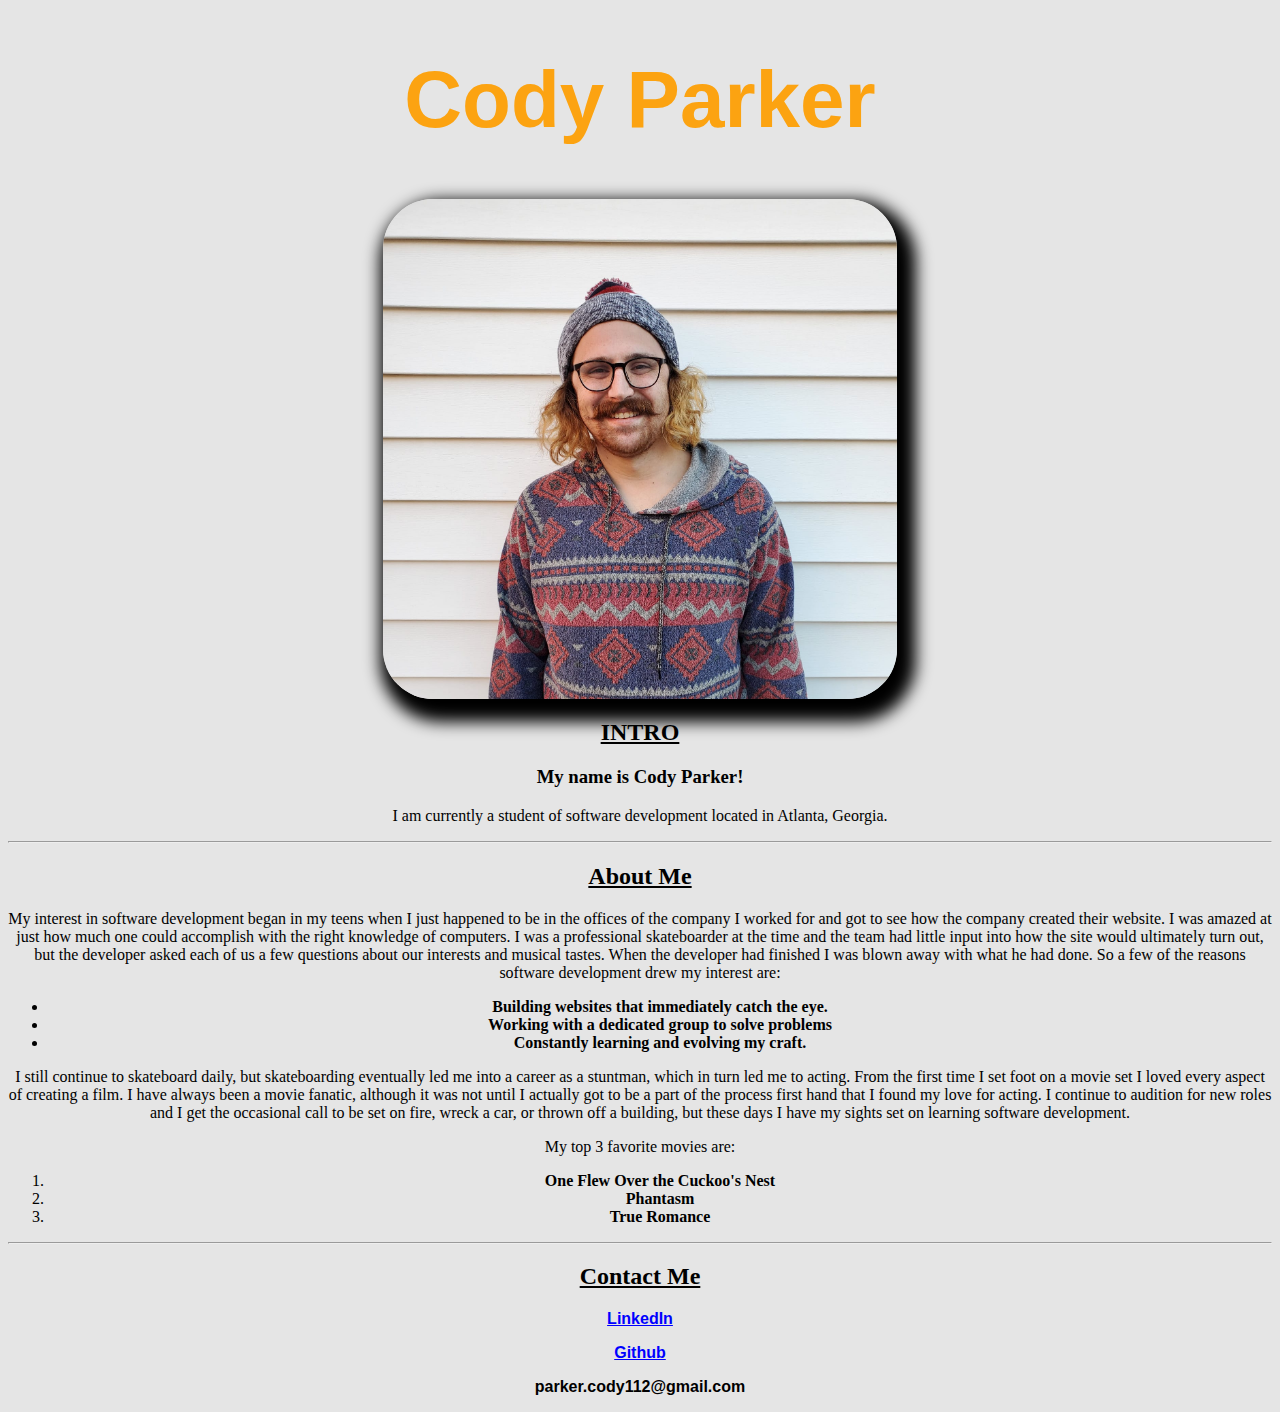
<file: index.html>
<!DOCTYPE html>
<html>
  <head>
    <meta charset="utf-8" />
    <meta name="viewport" content="width=device-width" />
    <meta name="version" content="1.0.0" />
    <link rel="stylesheet" href="./port.css" />
    <title>Cody Parker</title>
  </head>
  <body>
    <header>
      <!--container for the topics in the page include h1-->
      <h1 class="header">Cody Parker</h1>
    </header>
    <main>
      <!--main content container include headshot, intro, article, etc...-->
      <img
        class="headshot"
        src="./assets/headshot.jpg"
        alt="Cody Parker headshot"
      />
      <article>
        <h2 class="intro"><strong>INTRO</strong></h2>
        <!--intro section with using semantic bold-->
        <h3 class="head3">My name is Cody Parker!</h3>
        <p class="paragraph">
          <!--Using classes so I can target html elements easily-->
          I am currently a student of software development located in Atlanta,
          Georgia.
        </p>
        <hr />
        <h2 class="about"><strong>About Me</strong></h2>
        <p class="paragraph">
          My interest in software development began in my teens when I just
          happened to be in the offices of the company I worked for and got to
          see how the company created their website. I was amazed at just how
          much one could accomplish with the right knowledge of computers. I was
          a professional skateboarder at the time and the team had little input
          into how the site would ultimately turn out, but the developer asked
          each of us a few questions about our interests and musical tastes.
          When the developer had finished I was blown away with what he had
          done. So a few of the reasons software development drew my interest
          are:
        </p>
        <!--Using article tags to keep a more organized and easier to follow layout-->
        <ul>
          <!--Tag used for list with no particular order-->
          <li>
            <strong>Building websites that immediately catch the eye.</strong>
          </li>
          <li>
            <strong>Working with a dedicated group to solve problems</strong>
          </li>
          <li><strong>Constantly learning and evolving my craft.</strong></li>
        </ul>
        <p class="paragraph">
          I still continue to skateboard daily, but skateboarding eventually led
          me into a career as a stuntman, which in turn led me to acting. From
          the first time I set foot on a movie set I loved every aspect of
          creating a film. I have always been a movie fanatic, although it was
          not until I actually got to be a part of the process first hand that I
          found my love for acting. I continue to audition for new roles and I
          get the occasional call to be set on fire, wreck a car, or thrown off
          a building, but these days I have my sights set on learning software
          development.
        </p>
        <p class="paragraph">My top 3 favorite movies are:</p>
        <ol>
          <!--Tag with a particular hierarchy of importance-->
          <li><strong>One Flew Over the Cuckoo's Nest</strong></li>
          <li><strong>Phantasm</strong></li>
          <li><strong>True Romance</strong></li>
        </ol>
      </article>
    </main>
    <hr />
    <footer>
      <h2 class="intro"><strong>Contact Me</strong></h2>
      <p class="links">
        <a href="https://www.linkedin.com/in/devsinthedetails/"
          ><strong>LinkedIn</strong></a
        >
      </p>
      <p class="links">
        <a href="https://github.com/DevsintheDetails"
          ><strong>Github</strong></a
        >
      </p>
      <p class="links"><strong>parker.cody112@gmail.com</strong></p>
    </footer>
    <!--Include contact info-->
  </body>
</html>
</file>
<file: port.css>
.header {
  color: #fca311;
  font-family: Impact, Haettenschweiler, "Arial Narrow Bold", sans-serif;
  font-size: 80px;
  text-align: center;
}
.headshot {
  box-shadow: 8px 12px 16px 11px black;
  height: 500px; /*targets the height of the image*/
  display: block;
  margin-left: auto;
  margin-right: auto;
  padding: auto;
  border-radius: 50px; /*Curves the edges to a radius set by the number before the px for pixel*/
}
html {
  background-color: #e5e5e5; /*Targets the background color for the whole page*/
}
.head3 {
  font-family: "Times New Roman", Times, serif;
  text-align: center;
}
.paragraph {
  font-family: "Times New Roman", Times, serif;
  text-align: center;
}
ul {
  font-family: "Times New Roman", Times, serif;
  text-align: center;
}
ol {
  font-family: "Times New Roman", Times, serif;
  text-align: center;
}
.intro {
  font-family: Georgia, "Times New Roman", Times, serif;
  text-align: center;
  text-decoration: underline;
}
.links {
  font-family: "Lucida Sans", "Lucida Sans Regular", "Lucida Grande",
    "Lucida Sans Unicode", Geneva, Verdana, sans-serif;
  text-align: center;
}
li {
  text-align: center;
}
a:link {
  color: blue;
}
a:visited {
  color: red;
}
a:hover {
  color: green;
}
.about {
  font-family: Georgia, "Times New Roman", Times, serif;
  text-align: center;
  text-decoration: underline;
}
</file>
